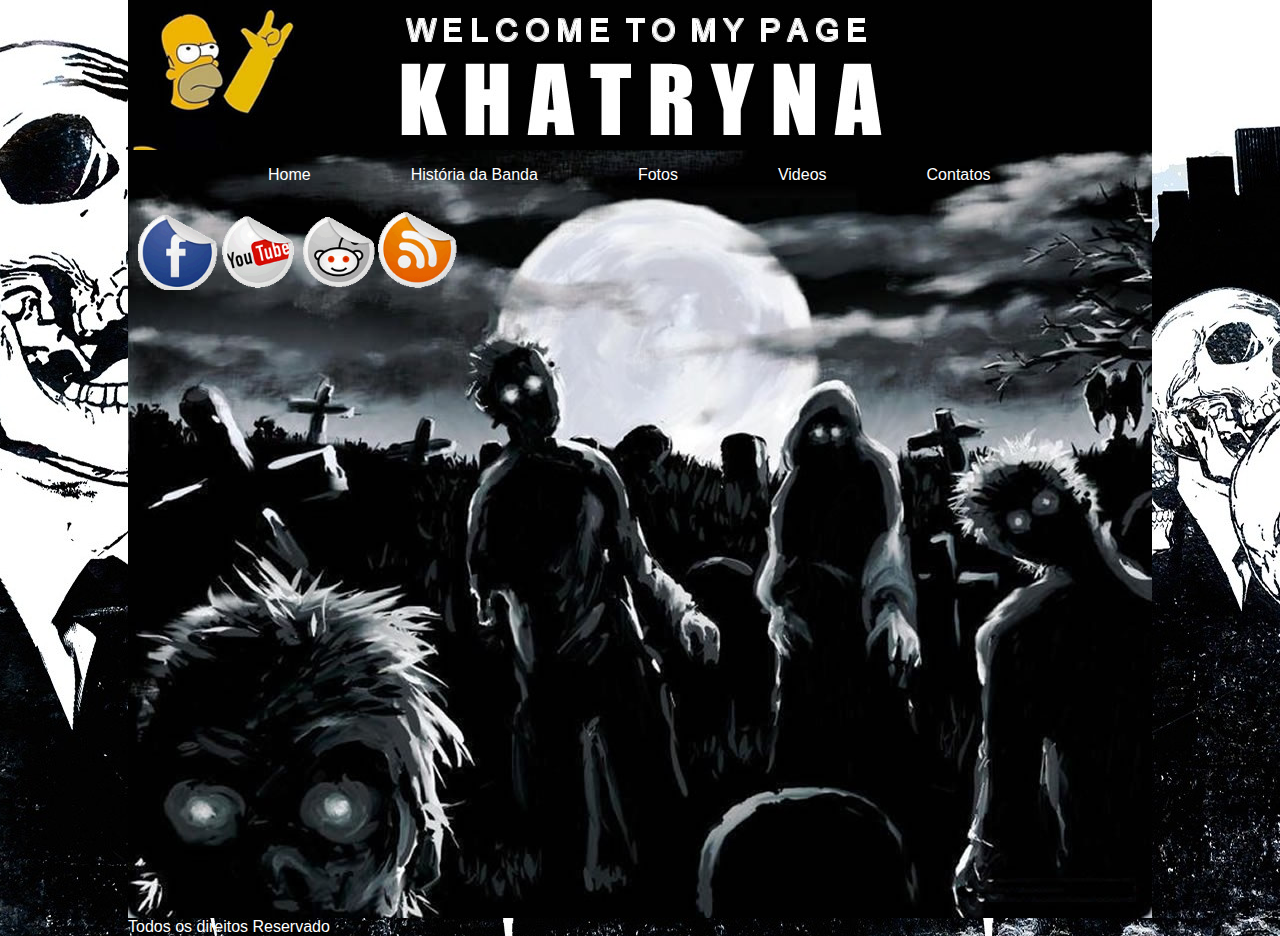
<file: katrina/index.html>
<!DOCTYPE HTML>
<html>
<head>
<meta http-equiv="Content-Type" content="text/html; charset=utf-8">
<title>Home</title>
<link href="estilos/cabeca.css" rel="stylesheet" type="text/css">
<link href="estilos/body.css" rel="stylesheet" type="text/css">
<link href="estilos/master.css" rel="stylesheet" type="text/css">
</head>

<body>
<div id="master">
<header>
<header class="cabeca">


</header>
</header>
<section>
<nav>
  <ul>
    <li>
      <a href="#">Home</a>
      <a href="historiadabanda.html">História da Banda</a>
      <a href="#">Fotos</a>
      <a href="#">Videos</a>
      <a href="#">Contatos</a>
   </li>
  </ul>
</nav>
<div class="ico"><a href="#"><img src="fotos/facebook.png" width="80" height="80"></a></div>
<div class="ico"><a href="#"><img src="fotos/youtube.png" width="80" height="80"></a></div>
<div class="ico"><img src="fotos/buddy.png" width="80" height="80"></div>
<div class="ico"><img src="fotos/web.png" width="80" height="80"></div>

</section>



<li class="dir">Todos os direitos Reservado</li>




</div>
</body>
</html>
</file>
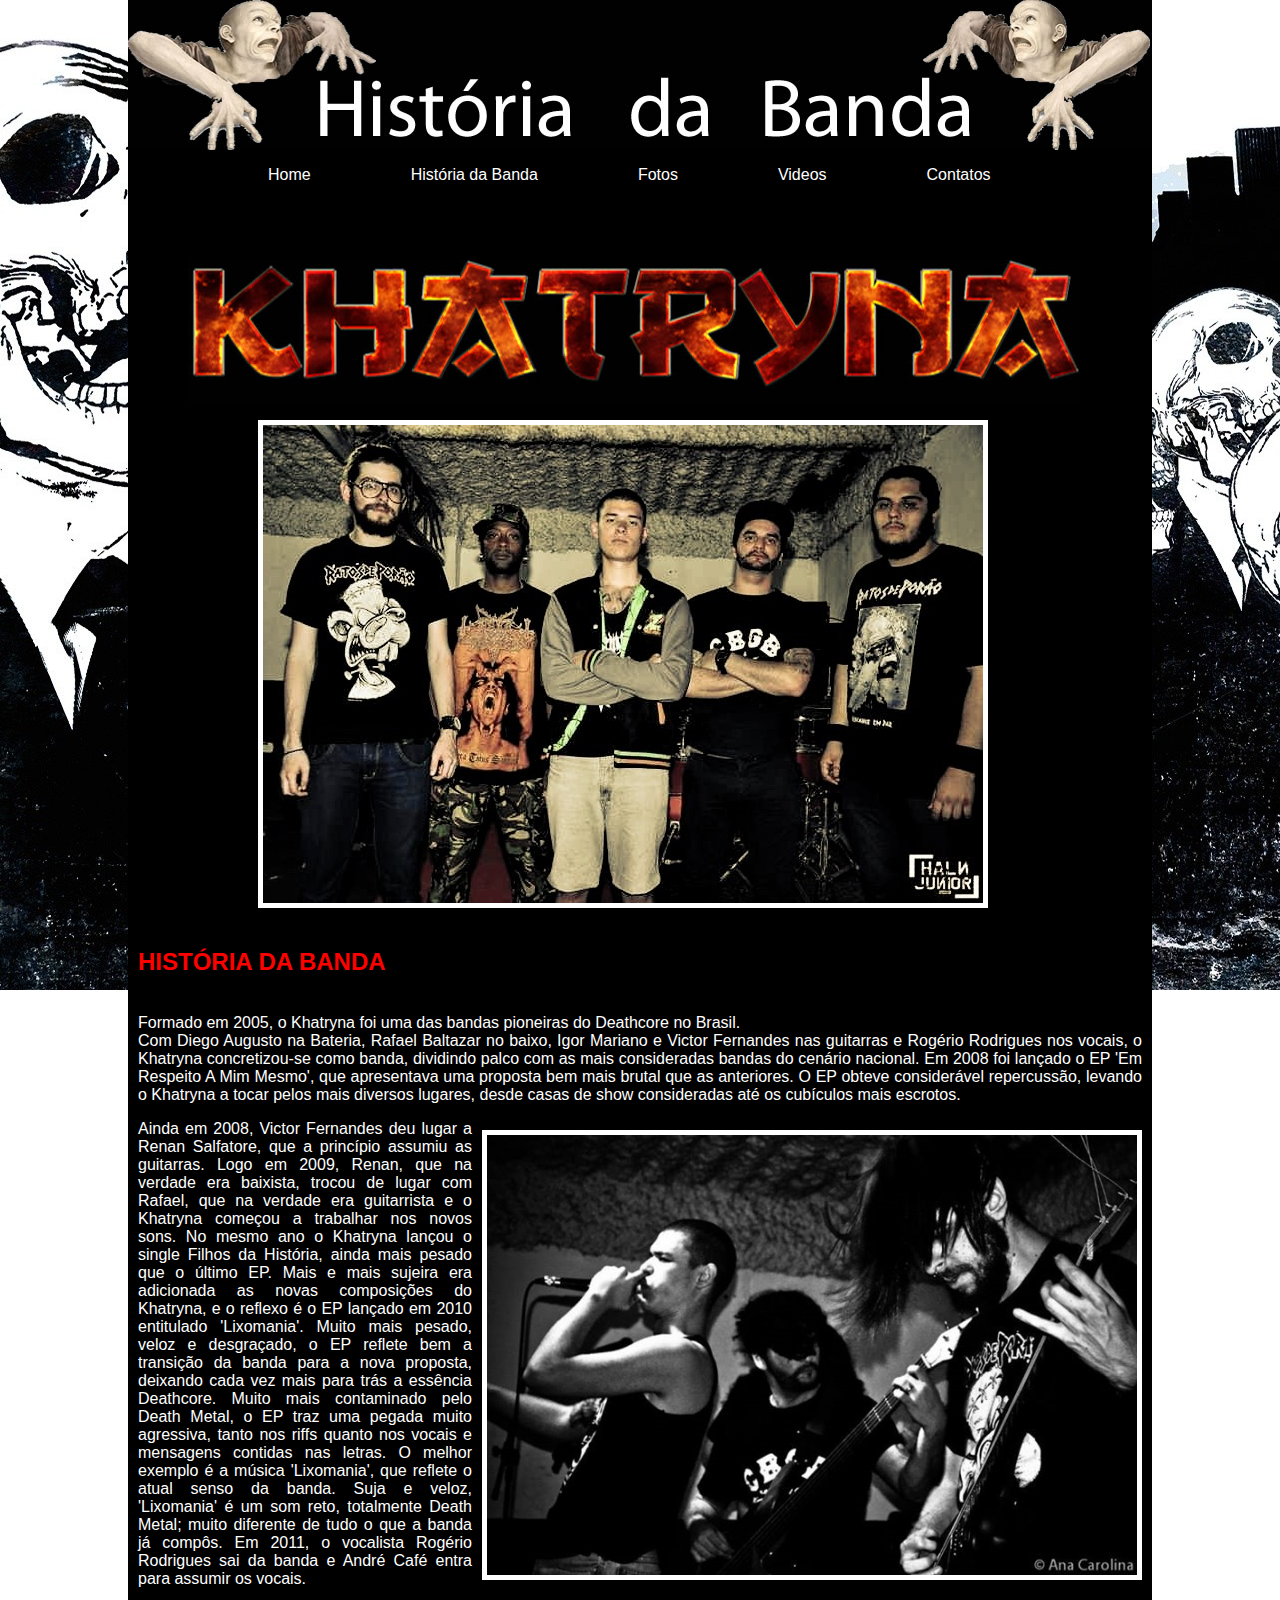
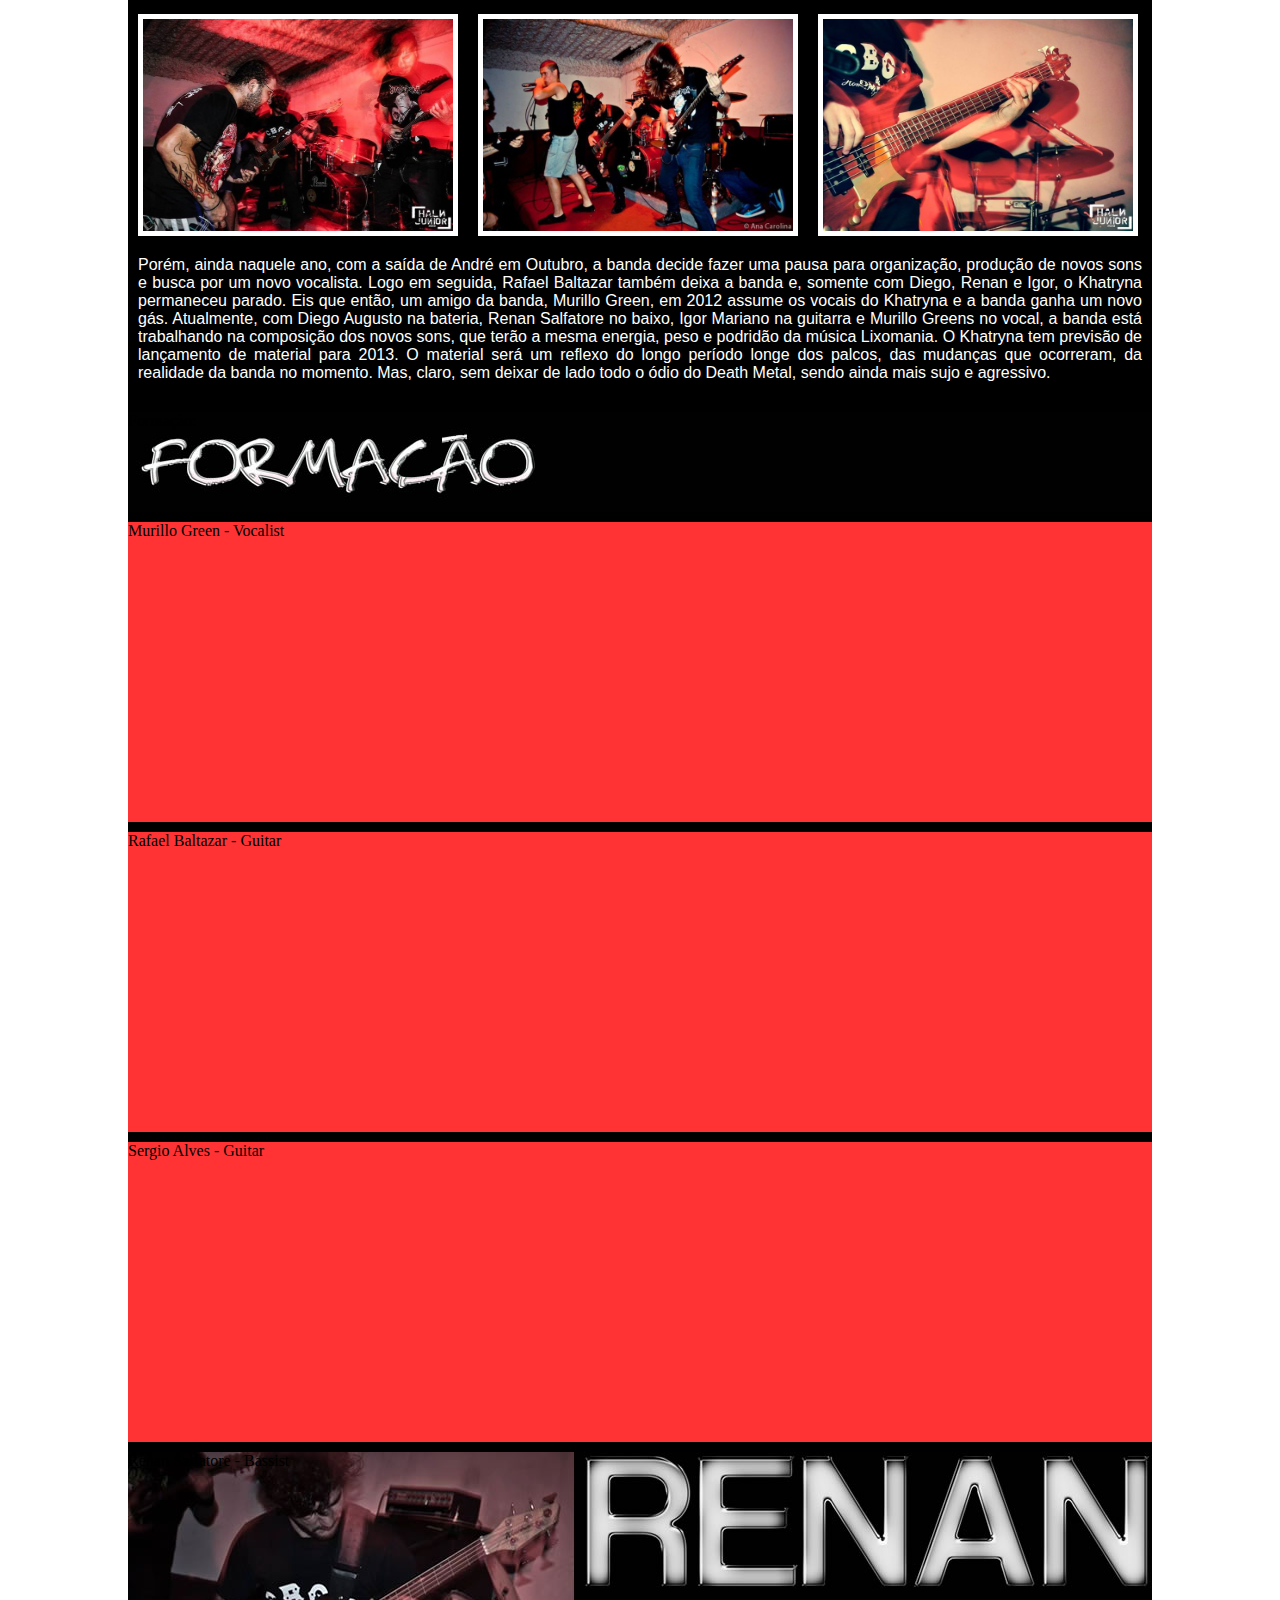
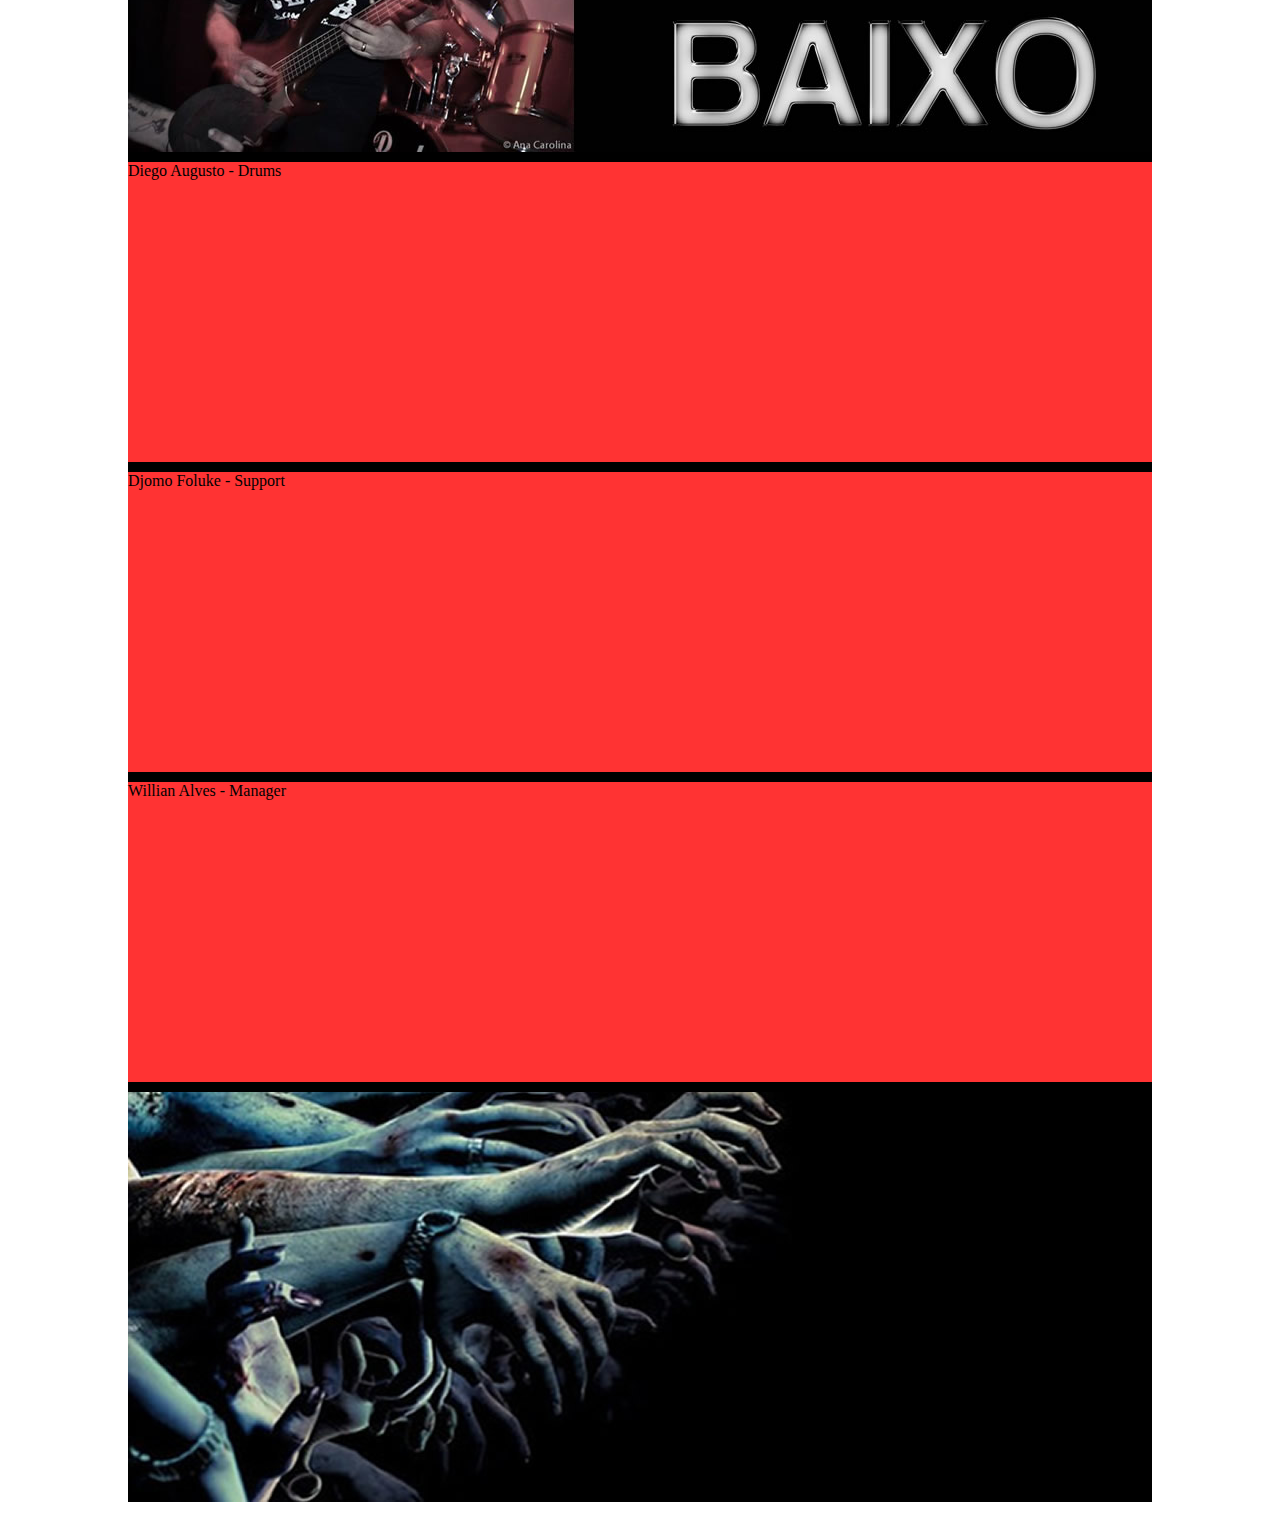
<file: katrina/historiadabanda.html>
<!DOCTYPE HTML>
<html>
<head>
<meta http-equiv="Content-Type" content="text/html; charset=utf-8">
<title>História da Banda</title>
<link href="estilos/historiabanda/body.css" rel="stylesheet" type="text/css">
<link href="estilos/historiabanda/cabeca.css" rel="stylesheet" type="text/css">
<link href="estilos/historiabanda/master.css" rel="stylesheet" type="text/css">
<link href="estilos/historiabanda/foto.css" rel="stylesheet" type="text/css">
<link href="estilos/historiabanda/texto.css" rel="stylesheet" type="text/css">
<link href="estilos/integrantes.css" rel="stylesheet" type="text/css">
</head>

<body>
<div id="master">
<header>
<header class="cabeca">


</header>
</header>
<section>
<nav>
  <ul>
    <li>
      <a href="index.html">Home</a>
      <a href="#">História da Banda</a>
      <a href="#">Fotos</a>
      <a href="#">Videos</a>
      <a href="#">Contatos</a>
   </li>
  </ul>
</nav>
<div class="foto"><img src="fotos/textEffect (1).jpg" width="892" height="143"></div>

<div class="foto1"><img src="fotos/1236300_343475539121957_1008329121_n20130916183815.jpg" width="720" height="478"></div>
<p>&nbsp;</p>
<p>&nbsp;</p>
<p>,</p>
<p>&nbsp;</p>
<p>&nbsp;</p>
<p>&nbsp;</p>
<p>&nbsp;</p>
<p>&nbsp;</p>
<p>&nbsp;</p>
<p>&nbsp;</p>
<p>&nbsp;</p>
<p>&nbsp;</p>
<p>&nbsp;</p>
<p>&nbsp;</p>
<p>&nbsp;</p>
<p>&nbsp;</p>
<p>&nbsp;</p>
<p>&nbsp;</p>
<p>&nbsp;</p><br><br><br><br>
<h2>HISTÓRIA DA BANDA</h2>
<P class="text"><BR>Formado em 2005, o Khatryna foi uma das bandas pioneiras do Deathcore no Brasil.<br>
Com Diego Augusto na Bateria, Rafael Baltazar no baixo, Igor Mariano e Victor Fernandes
nas guitarras e Rogério Rodrigues nos vocais, o Khatryna concretizou-se como banda,
dividindo palco com as mais consideradas bandas do cenário nacional.
Em 2008 foi lançado o EP 'Em Respeito A Mim Mesmo', que apresentava uma proposta bem mais brutal que as anteriores. O EP obteve considerável repercussão, levando o Khatryna a tocar pelos mais diversos lugares, desde casas de show consideradas até os cubículos mais escrotos.</P>
<div class="foto2"><img src="fotos/foto2.jpg" width="650" height="440"></div>
  <P class="text">Ainda em 2008, Victor Fernandes deu lugar a Renan Salfatore, que a princípio assumiu as guitarras. Logo em 2009, Renan, que na verdade era baixista, trocou de lugar com Rafael, que na verdade era guitarrista e o Khatryna começou a trabalhar nos novos sons. No mesmo ano o Khatryna lançou o single Filhos da História, ainda mais pesado que o último EP. 
  Mais e mais sujeira era adicionada as novas composições do Khatryna, e o reflexo é o EP lançado em 2010 entitulado 'Lixomania'. Muito mais pesado, veloz e desgraçado, o EP reflete bem a transição da banda para a nova proposta, deixando cada vez mais para trás a essência Deathcore. Muito mais contaminado pelo Death Metal, o EP traz uma pegada muito agressiva, tanto nos riffs quanto nos vocais e mensagens contidas nas letras. O melhor exemplo é a música 'Lixomania', que reflete o atual senso da banda. Suja e veloz, 'Lixomania' é um som reto, totalmente Death Metal; muito diferente de tudo o que a banda já compôs. 
  Em 2011, o vocalista Rogério Rodrigues sai da banda e André Café entra para assumir os vocais.<br>
  <div class="foto3"><img src="fotos/3.jpg" width="310" height="212"></div>
   <div class="foto3"><img src="fotos/4.jpg" width="310" height="212"></div>
    <div class="foto3"><img src="fotos/6.jpg" width="310" height="212"></div>
 <br><br><br>
<P class="text"> Porém, ainda naquele ano, com a saída de André em Outubro, a banda decide fazer uma pausa para organização, produção de novos sons e busca por um novo vocalista. Logo em seguida, Rafael Baltazar também deixa a banda e, somente com Diego, Renan e Igor, o Khatryna permaneceu parado. Eis que então, um amigo da banda, Murillo Green, em 2012 assume os vocais do Khatryna e a banda ganha um novo gás. 
  Atualmente, com Diego Augusto na bateria, Renan Salfatore no baixo, Igor Mariano na guitarra e Murillo Greens no vocal, a banda está trabalhando na composição dos novos sons, que terão a mesma energia, peso e podridão da música Lixomania. O Khatryna tem previsão de lançamento de material para 2013. O material será um reflexo do longo período longe dos palcos, das mudanças que ocorreram, da realidade da banda no momento. Mas, claro, sem deixar de lado todo o ódio do Death Metal, sendo ainda mais sujo e agressivo.</P>


<div class="foto0">Formação:</div>

<div class="int">Murillo Green - Vocalist</div>
<div class="int">Rafael Baltazar - Guitar</div>
<div class="int"> Sergio Alves - Guitar</div>
<div class="int4">Renan Salfatore - Bassist</div>
<div class="int">Diego Augusto - Drums</div>
<div class="int"> Djomo Foluke - Support</div>
<div class="int">Willian Alves - Manager</div>

<div class="mort1"></div>

 
 

 
 

 
 
 


</section>












<li class="dir">Todos os direitos Reservado</li>



</div>
</body>
</html>
</file>
<file: katrina/estilos/cabeca.css>
.cabeca {
	height: 150px;
	width: 1024px;
	float: left;
	position: relative;
	background-repeat: no-repeat;
	background-color: #000;
	background-image: url(../fotos/CABECA.jpg);
}
</file>
<file: katrina/estilos/body.css>
@charset "utf-8";
body {
	margin: 0px;
	padding: 0px;
	background-attachment: fixed;
	background-image: url(../fotos/ddesenhos-de-caveiras-1.jpg);
	background-repeat: no-repeat;
	background-position: center;
}
</file>
<file: katrina/estilos/master.css>
@charset "utf-8";
@import url("icones.css");
#master {
	height: 768px;
	width: 1024px;
	margin-right: auto;
	margin-bottom: 0px;
	margin-left: auto;
	position: relative;
}
section {
	height: 768px;
	width: 1024px;
	background-repeat: no-repeat;
	position: relative;
	background-color: #000;
	float: left;
	background-image: url(../fotos/zumbi.jpg);
}


nav {
	height: 60px;
	width: 1024px;
	position: relative;
	float: left;
}
li {
	font-family: Arial, Helvetica, sans-serif;
	color: #FFF;
	text-decoration: none;
	list-style-type: none;
	float: left;
}
li a:link {
	color: #FFF;
	text-decoration: none;
	list-style-type: none;
	font-family: Arial, Helvetica, sans-serif;
	margin-left: 100px;
	float: left;
	display: block;
}
li a:hover {
	color: #FFF;
	display: block;
	border-bottom-width: 3px;
	border-bottom-style: solid;
	border-bottom-color: #F00;
}
a:visited {
	color: #FFF;
}
</file>
<file: katrina/estilos/historiabanda/body.css>
@charset "utf-8";
body {
	margin: 0px;
	padding: 0px;
	background-attachment: fixed;
	background-image: url(../../fotos/ddesenhos-de-caveiras-1.jpg);
	background-repeat: no-repeat;
	background-position: center;
}
</file>
<file: katrina/estilos/historiabanda/cabeca.css>
.cabeca {
	height: 150px;
	width: 1024px;
	float: left;
	position: relative;
	background-repeat: no-repeat;
	background-color: #F00;
	background-image: url(../../fotos/cabecahistoria.jpg);
}
</file>
<file: katrina/estilos/historiabanda/master.css>
@charset "utf-8";
#master {
	height: 100%;
	width: 1024px;
	margin-right: auto;
	margin-bottom: 0px;
	margin-left: auto;
	position: relative;
	background-color: #FF0;
}
section {
	float: left;
	width: 1024px;
	background-repeat: no-repeat;
	position: relative;
	background-color: #000;
}



nav {
	height: 60px;
	width: 1024px;
	position: relative;
	float: left;
}
li {
	font-family: Arial, Helvetica, sans-serif;
	color: #FFF;
	text-decoration: none;
	list-style-type: none;
	float: left;
}
li a:link {
	color: #FFF;
	text-decoration: none;
	list-style-type: none;
	font-family: Arial, Helvetica, sans-serif;
	margin-left: 100px;
	float: left;
	display: block;
}
li a:hover {
	color: #FFF;
	display: block;
	border-bottom-width: 3px;
	border-bottom-style: solid;
	border-bottom-color: #F00;
}
a:visited {
	color: #FFF;
}
</file>
<file: katrina/estilos/historiabanda/foto.css>
@charset "utf-8";
.foto1 {
	background-color: #000;
	height: 478px;
	width: 720px;
	border: 5px solid #FFF;
	margin-top: 10px;
	margin-left: 130px;
	float: left;
	margin-right: 100px;
}
.foto2 {
	background-color: #000;
	height: 440px;
	width: 650px;
	border: 5px solid #FFF;
	margin-top: 10px;
	margin-left: 10px;
	float: right;
	margin-right: 10px;
}
.foto3 {
	background-color: #000;
	height: 212px;
	width: 310px;
	border: 5px solid #FFF;
	margin-top: 10px;
	margin-left: 10px;
	margin-right: 10px;
	float: left;
	margin-bottom: 20px;
}
.foto {
	float: left;
	margin-left: 60px;
	margin-top: 50px;
	background-repeat: no-repeat;
	height: 150px;
	width: 900px;
}

.foto0 {
	background-color: #000;
	height: 100px;
	width: 1024px;
	margin-top: 30px;
	margin-bottom: 10px;
	background-image: url(../../fotos/formacao.jpg);
}
</file>
<file: katrina/estilos/historiabanda/texto.css>
@charset "utf-8";
.text {
	font-family: Arial, Helvetica, sans-serif;
	color: #FFF;
	margin-right: 10px;
	margin-left: 10px;
	text-align: justify;
}
h2 {
	font-family: Arial, Helvetica, sans-serif;
	color: #F00;
	margin-left: 10px;
}
</file>
<file: katrina/estilos/integrantes.css>
@charset "utf-8";
.int {
	background-color: #F33;
	height: 300px;
	width: 1024px;
	float: left;
	margin-bottom: 10px;
}
.int4 {
	background-color: #F33;
	height: 300px;
	width: 1024px;
	float: left;
	margin-bottom: 10px;
	background-image: url(../fotos/renam.jpg);
	background-repeat: no-repeat;
}
.mort1 {
	float: left;
	height: 410px;
	width: 799px;
	position: relative;
	background-image: url(../fotos/zumbi2.jpg);
	background-repeat: no-repeat;
}
</file>
